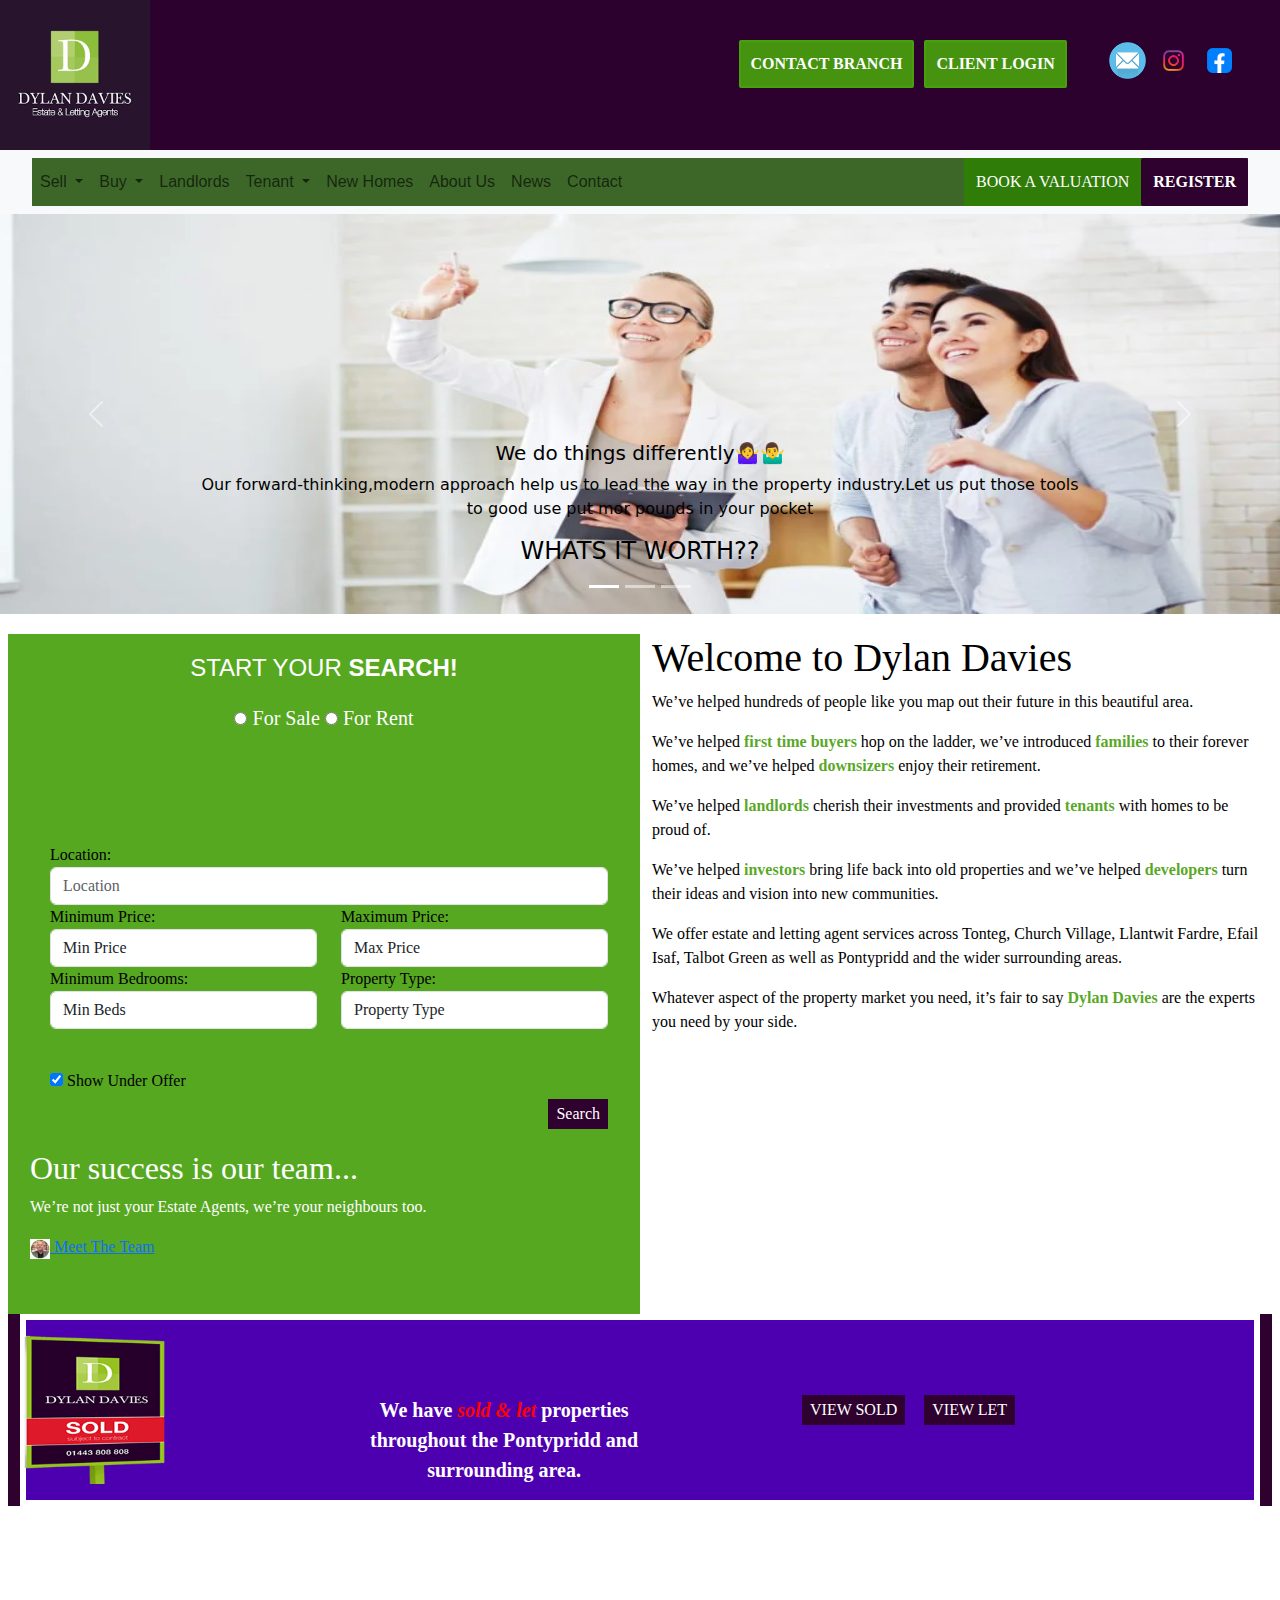
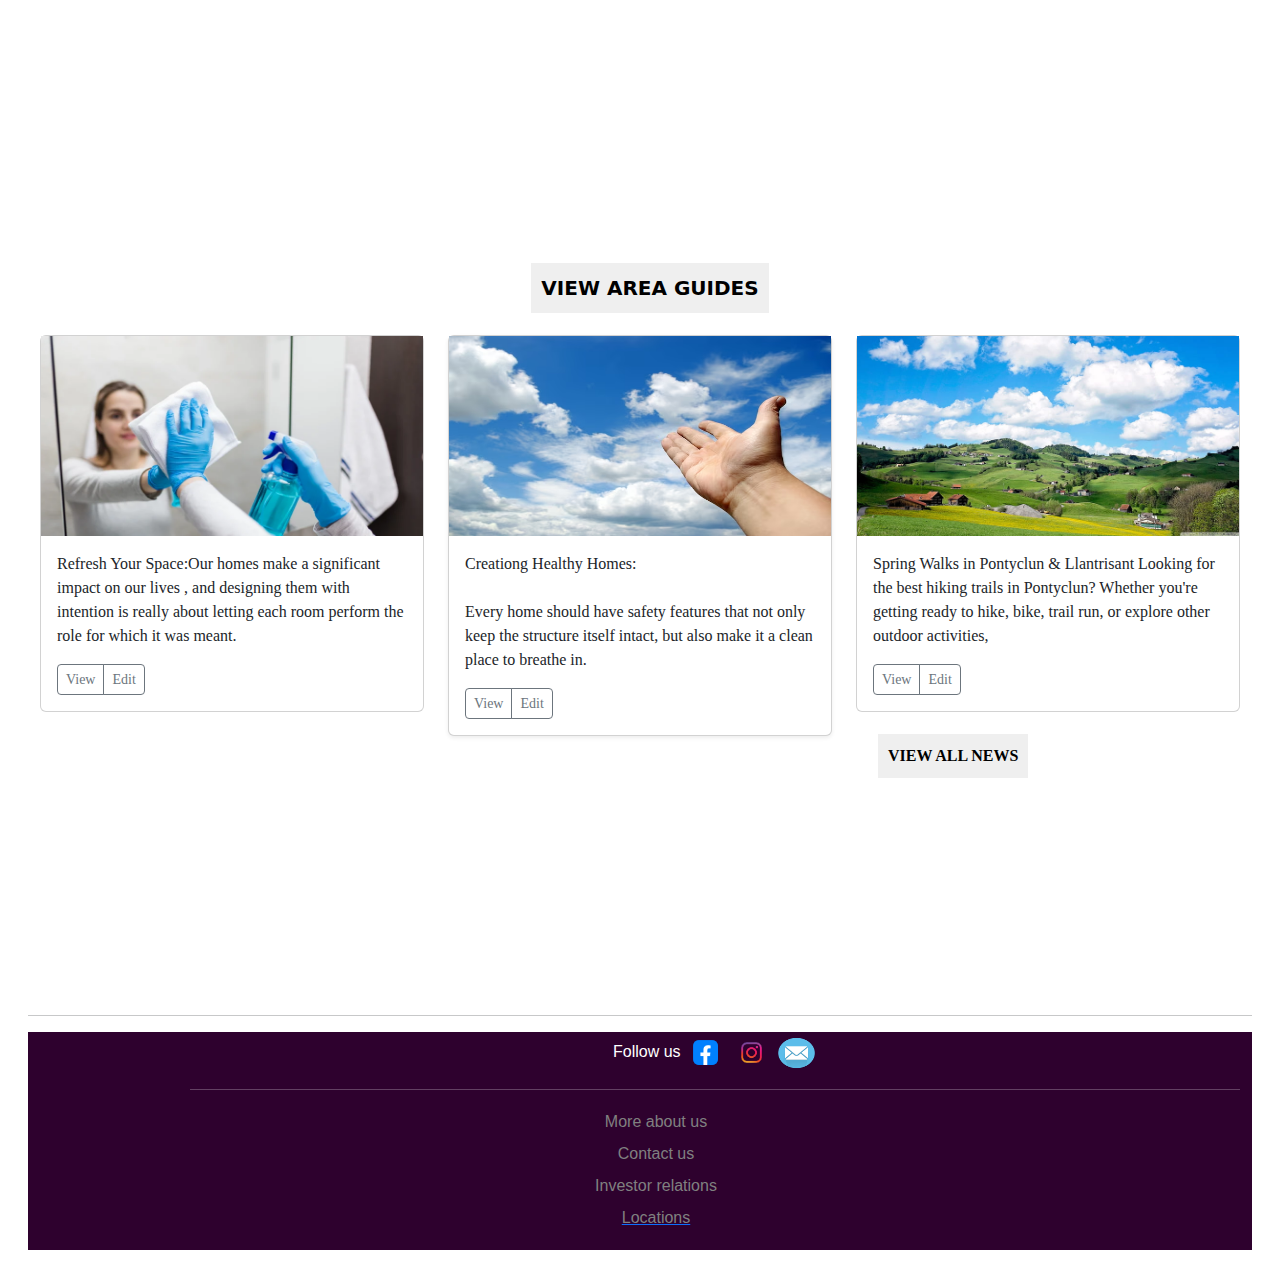
<file: index.html>
<!doctype html>
<html lang="en">

<head>
  <meta charset="utf-8">
  <meta name="viewport" content="width=device-width, initial-scale=1">
  <title>Assingment</title>
  <link rel="icon" type="image/x-icon" href="logo.png">
  <link href="https://cdn.jsdelivr.net/npm/bootstrap@5.3.3/dist/css/bootstrap.min.css" rel="stylesheet"
    integrity="sha384-QWTKZyjpPEjISv5WaRU9OFeRpok6YctnYmDr5pNlyT2bRjXh0JMhjY6hW+ALEwIH" crossorigin="anonymous">
  <link rel="stylesheet" href="index.css
    ">
    <link rel="stylesheet" href="con.css">
 

</head>

<body>
  <!-- mail,facebook,insta icons-->

  <div  class=" icons" style="float: right;">

    <a href="mailto:info@dylandavies.co.uk"><img src="mail.webp" width="41" height="41" alt="email us"></a> 
    <a href="https://www.instagram.com/dylandaviesea" target="_blank" rel="nofollow"><img src="insta.webp" width="41" height="41" alt="Instagram"></a> <a href="https://www.facebook.com/DylanDaviesEA/" target="_blank" rel="nofollow"><img src="facebook.webp" width="41" height="41" alt="Facebook"></a>
                
            </div>
<!-- buttons (client login,contact branch)-->
  <div class="div">
    <a href="https://www.dylandavies.co.uk/"><img src="logo3.png" width="150" class="logo img-responsive"
        alt="Dylan Davies"></a>
    <a target="_blank" href="./client.html"><button class="headerbtn1">CLIENT LOGIN</button> </a>
    <button class="headerbtn2">CONTACT BRANCH</button>
    

<!-- navbar-->
    <nav class="navbar navbar-expand-lg bg-body-tertiary bg-primary " data-bs-theme="light">
      <div class="container-fluid">

        <button class="navbar-toggler" type="button" data-bs-toggle="collapse" data-bs-target="#navbarSupportedContent"
          aria-controls="navbarSupportedContent" aria-expanded="false" aria-label="Toggle navigation">
          <span class="navbar-toggler-icon"></span>
        </button>
        <div style="background-color: #215009de" ; class="collapse navbar-collapse" id="navbarSupportedContent">
          <ul class="navbar-nav me-auto mb-2 mb-lg-0">
            <li class="nav-item dropdown">
              <a class="nav-link dropdown-toggle" href="#" role="button" data-bs-toggle="dropdown"
                aria-expanded="false">
                Sell
              </a>
              <ul class="dropdown-menu" style="background-color:#215009de; color:white text-color white">

                <li><a class="dropdown-item" href="#">Sellers Information</a></li>
                <li><a class="dropdown-item" href="#">Enhanced Market</a></li>




              </ul>

            <li class="nav-item dropdown">
              <a class="nav-link dropdown-toggle" href="#" role="button" data-bs-toggle="dropdown"
                aria-expanded="false">
                Buy
              </a>
              <ul class="dropdown-menu" style="background-color:#215009de; color:white text-color white">

                <li><a class="dropdown-item" href="#">Properties For Sale</a></li>
                <li><a class="dropdown-item" href="#">Buyers Information</a></li>
                <li><a class="dropdown-item" href="#">Saved Properties</a></li>




              </ul>

            <li class="nav-item">
              <a class="nav-link" href="#">Landlords</a>
            </li>
            <li class="nav-item dropdown">
              <a class="nav-link dropdown-toggle" href="#" role="button" data-bs-toggle="dropdown"
                aria-expanded="false">
                Tenant
              </a>
              <ul class="dropdown-menu" style="background-color:#215009de; color:white text-color white">

                <li><a class="dropdown-item" href="#">Properties To Rent</a></li>
                <li><a class="dropdown-item" href="#">Tenants Information</a></li>
                <li><a class="dropdown-item" href="#">Saved Properties</a></li>
                <a class="dropdown-item" href="#">Tenant Login</a>
            </li>




          </ul>



          <ul class="dropdown-menu">

            <li><a class="dropdown-item" href="#">Exchange</a></li>
            <li><a class="dropdown-item" href="#">Rate Us</a></li>
            <li><a class="dropdown-item" href="#">Write for Us❤️</a></li>



          </ul>

          <li class="nav-item">
            <a class="nav-link" href="#">New Homes</a>
          </li>
          <li class="nav-item">
            <a class="nav-link" href="#">About Us</a>
          </li>
          <li class="nav-item">
            <a class="nav-link" href="#">News</a>
          </li>
          <li class="nav-item">
            <a class="nav-link" href="#">Contact</a>
          </li>

          </li>

          </ul>
          <button class="navbtn1"> BOOK A VALUATION</button>
          <a href="./register.html"><button class="navbtn2">REGISTER</button></a>
        </div>
      </div>
    </nav>
    <!-- carousel-->
    
    <div id="carouselExampleCaptions" class="carousel slide carousel-fade">
      <div class="carousel-indicators">
        <button type="button" data-bs-target="#carouselExampleCaptions" data-bs-slide-to="0" class="active"
          aria-current="true" aria-label="Slide 1"></button>
        <button type="button" data-bs-target="#carouselExampleCaptions" data-bs-slide-to="1"
          aria-label="Slide 2"></button>
        <button type="button" data-bs-target="#carouselExampleCaptions" data-bs-slide-to="2"
          aria-label="Slide 3"></button>
      </div>
      <div class="carousel-inner">
        <div class="carousel-item active">
          <img src="slide.webp" class="d-block w-100" alt="..." width="200px" height="400px">
          <div class="carousel-caption d-none d-md-block">
            <h5 style="color:black">We do things differently🤷‍♀️🤷‍♂️</h5>
            <p style="color:black">Our forward-thinking,modern approach help us to lead the way in the property
              industry.Let us put those tools to good use put mor pounds in your pocket</p>
            <h4 style="color:black">WHATS IT WORTH??</h4>
          </div>
        </div>
        <div class="carousel-item">
          <img src="slide2.webp" class="d-block w-100" alt="..." width="200px" height="400px">
          <div class="carousel-caption d-none d-md-block">
            <h5 style="color:black"><span> Helping you find your next home</span> </h5>
            <p style="color:black ">Moving doesnt have to be stressfull.Whatever you are new to this or you know exactly
              what you want,our property experts are here to every step of the way!!</p>
            <button class="slidebtn">FOR SALE</button>
            <button class="slidebtn1">TO RENT</button>
          </div>
        </div>
        <div class="carousel-item">
          <img src="slide4.jpg" class="d-block w-100" alt="..." width="200px" height="400px">
          <div class="carousel-caption d-none d-md-block">
            <h5>Going above and beyond to find Home❤️</h5>
            <p>A funny thing happens in real estate When it comes back,it come back up like gesture!Home
          </div>
        </div>
      </div>
      <button class="carousel-control-prev" type="button" data-bs-target="#carouselExampleCaptions"
        data-bs-slide="prev">
        <span class="carousel-control-prev-icon" aria-hidden="true"></span>
        <span class="visually-hidden">Previous</span>
      </button>
      <button class="carousel-control-next" type="button" data-bs-target="#carouselExampleCaptions"
        data-bs-slide="next">
        <span class="carousel-control-next-icon" aria-hidden="true"></span>
        <span class="visually-hidden">Next</span>
      </button>
    </div>
    <!-- grid-->

    <div class="grid text-center  "  >
      
      <div class="row" >
        <div class="col-6">
          
          <h4 class="h4">START YOUR <b>SEARCH!</b></h4>
          <input type="radio" name="radio">
          <label for="radio" class="label">For Sale</label>
          <input type="radio" name="radio" class="input">
          <label for="radio" class="label">For Rent</label>
          <div class="tab-content">
            <div class="tab-pane active" id="sales-search">
              <form action="/search/">
                <input type="hidden" name="showstc" value="off">
                <input type="hidden" name="showsold" value="off">
                <input type="hidden" name="instruction_type" value="Sale">
                <div class="row">
                  <div class="col-sm-12 col-md-12">
                    <div class="form-group">
                      <label for="tabbed-address_keyword-sales" class="sr-only">Location:</label>
                      <input type="text" name="address_keyword" class="form-control place-white"
                        id="tabbed-address_keyword-sales" placeholder="Location">
                    </div>
                  </div>
                  <div class="col-sm-6 col-md-6">
                    <div class="form-group">
                      <label for="tabbed-minprice-sales" class="sr-only">Minimum Price:</label>
                      <select name="minprice" class="form-control styled-select" id="tabbed-minprice-sales">
                        <option value="" selected="">Min Price</option>
                        <option value="50000">£50,000</option>
                        <option value="100000">£100,000</option>
                        <option value="150000">£150,000</option>
                        <option value="200000">£200,000</option>
                        <option value="250000">£250,000</option>
                        <option value="300000">£300,000</option>
                        <option value="350000">£350,000</option>
                        <option value="400000">£400,000</option>
                        <option value="450000">£450,000</option>
                        <option value="500000">£500,000</option>
                        <option value="550000">£550,000</option>
                        <option value="600000">£600,000</option>
                        <option value="650000">£650,000</option>
                        <option value="700000">£700,000</option>
                        <option value="750000">£750,000</option>
                        <option value="800000">£800,000</option>
                        <option value="850000">£850,000</option>
                        <option value="900000">£900,000</option>
                        <option value="950000">£950,000</option>
                        <option value="1000000">£1,000,000</option>
                        <option value="2000000">£2,000,000</option>
                        <option value="3000000">£3,000,000</option>
                        <option value="4000000">£4,000,000</option>
                        <option value="5000000">£5,000,000</option>
                        <option value="6000000">£6,000,000</option>
                        <option value="7000000">£7,000,000</option>
                        <option value="8000000">£8,000,000</option>
                        <option value="9000000">£9,000,000</option>
                        <option value="10000000">£10,000,000</option>
                      </select>
                    </div>
                  </div>
                  <div class="col-sm-6 col-md-6">
                    <div class="form-group">
                      <label for="tabbed-maxprice-sales" class="sr-only">Maximum Price:</label>
                      <select name="maxprice" class="form-control styled-select" id="tabbed-maxprice-sales">
                        <option value="" selected="">Max Price</option>
                        <option value="50000">£50,000</option>
                        <option value="100000">£100,000</option>
                        <option value="150000">£150,000</option>
                        <option value="200000">£200,000</option>
                        <option value="250000">£250,000</option>
                        <option value="300000">£300,000</option>
                        <option value="350000">£350,000</option>
                        <option value="400000">£400,000</option>
                        <option value="450000">£450,000</option>
                        <option value="500000">£500,000</option>
                        <option value="550000">£550,000</option>
                        <option value="600000">£600,000</option>
                        <option value="650000">£650,000</option>
                        <option value="700000">£700,000</option>
                        <option value="750000">£750,000</option>
                        <option value="800000">£800,000</option>
                        <option value="850000">£850,000</option>
                        <option value="900000">£900,000</option>
                        <option value="950000">£950,000</option>
                        <option value="1000000">£1,000,000</option>
                        <option value="2000000">£2,000,000</option>
                        <option value="3000000">£3,000,000</option>
                        <option value="4000000">£4,000,000</option>
                        <option value="5000000">£5,000,000</option>
                        <option value="6000000">£6,000,000</option>
                        <option value="7000000">£7,000,000</option>
                        <option value="8000000">£8,000,000</option>
                        <option value="9000000">£9,000,000</option>
                        <option value="10000000">£10,000,000</option>
                      </select>
                    </div>
                  </div>
                  <div class="col-sm-6 col-md-6">
                    <div class="form-group">
                      <label for="tabbed-bedrooms-sales" class="sr-only">Minimum Bedrooms:</label>
                      <select name="bedrooms" class="form-control styled-select" id="tabbed-bedrooms-sales">
                        <option value="" selected="" disabled="">Min Beds</option>
                        <option value="1">1 Bedroom</option>
                        <option value="2">2 Bedrooms</option>
                        <option value="3">3 Bedrooms</option>
                        <option value="4">4 Bedrooms</option>
                        <option value="5">5 Bedrooms</option>
                        <option value="6">6 Bedrooms</option>
                        <option value="7">7 Bedrooms</option>
                        <option value="8">8 Bedrooms</option>
                        <option value="9">9 Bedrooms</option>
                        <option value="10">10 Bedrooms</option>
                      </select>
                    </div>
                  </div>
                  <div class="col-sm-6 col-md-6">
                    <div class="form-group">
                      <label for="tabbed-property_type-sales" class="sr-only">Property Type:</label>

                      <select name="property_type" class="form-control styled-select" id="tabbed-property_type-sales">
                        <option value="" selected="">Property Type</option>
                        <option value="Apartment">Apartment</option>
                        <option value="Bungalow">Bungalow</option>
                        <option value="Character Property">Character Property</option>
                        <option value="Detached Bungalow">Detached Bungalow</option>
                        <option value="Detached House">Detached House</option>
                        <option value="End of Terrace House">End of Terrace House</option>
                        <option value="Flat">Flat</option>
                        <option value="Mews House">Mews House</option>
                        <option value="Plot">Plot</option>
                        <option value="Semi-Detached Bungalow">Semi-Detached Bungalow</option>
                        <option value="Semi-Detached House">Semi-Detached House</option>
                        <option value="Terraced House">Terraced House</option>
                        <option value="Town House">Town House</option>
                      </select>
                    </div>
                  </div>
                </div>
                <div class="row">
                  <div class="col-sm-6 col-md-6">
                    <div class="check">
                      <input type="checkbox" name="showstc" value="on" checked=""> Show Under Offer
                    </div>
                  </div>
                  <div class="col-sm-6 col-md-6">
                    <button type="submit" class=" search-btn">Search</button>
                  </div>
                </div>
              </form>
            </div>
<!-- lettings search-->
           
            <div class="tab-pane" id="lettings-search">
              <form action="/search/">
                <input type="hidden" name="showstc" value="off">
                <input type="hidden" name="showsold" value="off">
                <input type="hidden" name="instruction_type" value="Letting">
                <div class="row">
                  <div class="col-sm-12 col-md-12">
                    <div class="form-group">
                      <label for="tabbed-address_keyword-lettings" class="sr-only">Location:</label>
                      <input type="text" name="address_keyword" class="form-control place-white"
                        id="tabbed-address_keyword-lettings" placeholder="Location">
                    </div>
                  </div>
                  <div class="col-sm-6 col-md-6">
                    <div class="form-group">
                      <label for="tabbed-minprice-lettings" class="sr-only">Minimum Price:</label>
                      <select name="minprice" class="form-control styled-select" id="tabbed-minprice-lettings">
                        <option value="" selected="">Min Price</option>
                        <option value="350">£350 PCM</option>
                        <option value="450">£450 PCM</option>
                        <option value="500">£500 PCM</option>
                        <option value="550">£550 PCM</option>
                        <option value="600">£600 PCM</option>
                        <option value="650">£650 PCM</option>
                        <option value="700">£700 PCM</option>
                        <option value="800">£800 PCM</option>
                        <option value="1000">£1000 PCM</option>
                        <option value="1500">£1500 PCM</option>
                        <option value="2000">£2000 PCM</option>
                        <option value="3000">£3000 PCM</option>
                        <option value="4000">£4000 PCM</option>
                        <option value="5000">£5000 PCM</option>
                        <option value="6000">£6000 PCM</option>
                        <option value="7000">£7000 PCM</option>
                        <option value="8000">£8000 PCM</option>
                        <option value="9000">£9000 PCM</option>
                        <option value="10000">£10,000 PCM</option>
                      </select>
                    </div>
                  </div>
                  <div class="col-sm-6 col-md-6">
                    <div class="form-group">
                      <label for="tabbed-maxprice-lettings" class="sr-only">Maximum Price:</label>
                      <select name="maxprice" class="form-control styled-select" id="tabbed-maxprice-lettings">
                        <option value="" selected="">Max Price</option>
                        <option value="350">£350 PCM</option>
                        <option value="450">£450 PCM</option>
                        <option value="500">£500 PCM</option>
                        <option value="550">£550 PCM</option>
                        <option value="600">£600 PCM</option>
                        <option value="650">£650 PCM</option>
                        <option value="700">£700 PCM</option>
                        <option value="800">£800 PCM</option>
                        <option value="1000">£1000 PCM</option>
                        <option value="1500">£1500 PCM</option>
                        <option value="2000">£2000 PCM</option>
                        <option value="3000">£3000 PCM</option>
                        <option value="4000">£4000 PCM</option>
                        <option value="5000">£5000 PCM</option>
                        <option value="6000">£6000 PCM</option>
                        <option value="7000">£7000 PCM</option>
                        <option value="8000">£8000 PCM</option>
                        <option value="9000">£9000 PCM</option>
                        <option value="10000">£10,000 PCM</option>
                      </select>
                    </div>
                  </div>
                  <div class="col-sm-6 col-md-6">
                    <div class="form-group">
                      <label for="tabbed-bedrooms-lettings" class="sr-only">Minimum Bedrooms:</label>
                      <select name="bedrooms" class="form-control styled-select" id="tabbed-bedrooms-lettings">
                        <option value="" selected="" disabled="">Min Beds</option>
                        <option value="1">1 Bedroom</option>
                        <option value="2">2 Bedrooms</option>
                        <option value="3">3 Bedrooms</option>
                        <option value="4">4 Bedrooms</option>
                        <option value="5">5 Bedrooms</option>
                        <option value="6">6 Bedrooms</option>
                        <option value="7">7 Bedrooms</option>
                        <option value="8">8 Bedrooms</option>
                        <option value="9">9 Bedrooms</option>
                        <option value="10">10 Bedrooms</option>
                      </select>
                    </div>
                  </div>
                  <div class="col-sm-6 col-md-6">
                    <div class="form-group">
                      <label for="tabbed-property_type-lettings" class="sr-only">Property Type:</label>

                      <select name="property_type" class="form-control styled-select"
                        id="tabbed-property_type-lettings">
                        <option value="">Property Type</option>
                        <option value="Apartment">Apartment</option>
                        <option value="Bungalow">Bungalow</option>
                        <option value="Character Property">Character Property</option>
                        <option value="Detached Bungalow">Detached Bungalow</option>
                        <option value="Detached House">Detached House</option>
                        <option value="End of Terrace House">End of Terrace House</option>
                        <option value="Flat">Flat</option>
                        <option value="Mews House">Mews House</option>
                        <option value="Plot">Plot</option>
                        <option value="Semi-Detached Bungalow">Semi-Detached Bungalow</option>
                        <option value="Semi-Detached House">Semi-Detached House</option>
                        <option value="Terraced House">Terraced House</option>
                        <option value="Town House">Town House</option>
                      </select>
                    </div>
                  </div>
                </div>
                <div class="row">
                  <div class="col-sm-6 col-md-6">
                    <div class="check">
                      <input type="checkbox" name="showstc" value="on" checked=""> Show Let Agreed
                    </div>
                  </div>
                  <div class="col-sm-6 col-md-6">
                    <button type="submit" class="btn btn-purple btn-block">Search</button>
                   

                
                  
                  </div>
                </div>
               
               
              </form>
          
            </div>
            
            
            
            <div class=" " style="color: white;">
              <div class="team-banner-text">
                
                <h2>Our success is our team...</h2>
                <p>We’re not just your Estate Agents, we’re your neighbours too.</p>
        
       
                <a href="/meet-the-team/" class="arrow-link"><img src="paul.jpg" width="20" > Meet The Team</a>
              </div>
            </div>

         
          </div>
         
        </div>
        <!-- col 2 content-->
        
        
        
        
        <div class="col">
          <h1>Welcome to Dylan Davies</h1>
          <p>We’ve helped hundreds of people like you map out their future in this beautiful area.</p>
          <p>We’ve helped <strong style="color: hsla(96, 85%, 34%, 0.919) ;">first time buyers</strong> hop on the
            ladder, we’ve introduced <strong style="color: hsla(96, 85%, 34%, 0.919) ">families</strong> to their
            forever homes, and we’ve helped <strong style="color: hsla(96, 85%, 34%, 0.919) ">downsizers</strong> enjoy
            their retirement.</p>
          <p>We’ve helped <strong style="color: hsla(96, 85%, 34%, 0.919) ">landlords</strong> cherish their investments
            and provided <strong style="color: hsla(96, 85%, 34%, 0.919) ">tenants</strong> with homes to be proud of.
          </p>
          <p>We’ve helped <strong style="color: hsla(96, 85%, 34%, 0.919) ">investors</strong> bring life back into old
            properties and we’ve helped <strong style="color: hsla(96, 85%, 34%, 0.919) ">developers</strong> turn their
            ideas and vision into new communities.</p>
          <p>We offer estate and letting agent services across Tonteg, Church Village, Llantwit Fardre, Efail Isaf,
            Talbot Green as well as Pontypridd and the wider surrounding areas.</p>
          <p>Whatever aspect of the property market you need, it’s fair to say <strong
              style="color: hsla(96, 85%, 34%, 0.919) ">Dylan Davies</strong> are the experts you need by your side.</p>

        </div>
        
      
       
         <footer>
          <img  class="footimg"src="banner.png" alt="banner">
          
         <div class="footer2">
          <div class="footer1">
           
            <p class="footerpara">We have <i style="color:red ;">sold &amp; let</i> properties <br>throughout the Pontypridd and <br>surrounding area.</p>
       
       <div class="buttons">  
         <button class="footerbtn1">VIEW SOLD</button>
            <button class="footerbtn2">VIEW LET</button>
          </div> 
          </div>
        </div>
        </footer> 
       
         

        <div id="imgg">
          <p class="lead">"...a bustling, traditional <br>market town, a place of <br>curiosities and characters..."</p>
          <p class="lead1">Get to know our beautiful and historic area</p>
          <button class="a">VIEW AREA GUIDES</button>
       
      <!-- news-->
          <div class="row">
            <div class="col">
              <div class="card ">
               <img src="mirror.webp" alt="" width="100%" height="200px">
                <div class="card-body">
                  <p class="card-text">Refresh Your Space:Our homes make a significant impact on our lives , and designing them with intention is really about letting each room perform the role for which it was meant.</p>
                  <div class="d-flex justify-content-between align-items-center">
                    <div class="btn-group">
                      <button type="button" class="btn btn-sm btn-outline-secondary">View</button>
                      <button type="button" class="btn btn-sm btn-outline-secondary">Edit</button>
                    </div>
                   
                  </div>
                </div>
              </div>
            </div>
            <div class="col">
              <div class="card shadow-sm">
                <img src="hand.avif" alt="" width="100%" height="200px">
                <div class="card-body">
                  <p class="card-text">Creationg Healthy Homes:
                    <br>
                    <br>
                    Every home should have safety features that not only keep the structure itself intact, but also make it a clean place to breathe in.
                  </p>
                  <div class="d-flex justify-content-between align-items-center">
                    <div class="btn-group">
                      <button type="button" class="btn btn-sm btn-outline-secondary">View</button>
                      <button type="button" class="btn btn-sm btn-outline-secondary">Edit</button>
                    </div>
                 
                  </div>
                </div>
              </div>
            </div>
            <div class="col">
              <div class="card ">
                <img src="hilly.jpg" alt="" width="100%" height="200px">
                <div class="card-body">
                  <p class="card-text">Spring Walks in Pontyclun & Llantrisant 
                    Looking for the best hiking trails in Pontyclun? Whether you're getting ready to hike, bike, trail run, or explore other outdoor activities, </p>
                  <div class="">
                    <div class="btn-group">
                      <button type="button" class="btn btn-sm btn-outline-secondary">View</button>
                      <button type="button" class="btn btn-sm btn-outline-secondary">Edit</button>
                    </div>
                    
                    
                  </div>
                  
                </div>
          
              </div>
              <button class="b">VIEW ALL NEWS</button>
            </div>
            <hr>
            <!-- footer-->

            <footer>
              <div id="container3">
                <p>Follow us
                  <a href="https://www.facebook.com/DylanDaviesEA/" target="_blank" rel="nofollow" ><img
                    src="facebook.webp" width="41" height="41" alt="Facebook"></a>
                    <a href="https://www.instagram.com/DylanDaviesEA/" target="_blank" rel="nofollow" ><img
                      src="insta.webp" width="41" height="41" alt="Facebook"></a>
                      <a href="https://www.mail.com/DylanDaviesEA/" target="_blank" rel="nofollow" ><img
                        src="mail.webp" width="41" height="34" alt="Facebook"></a>
                    
                    <p>
                      
                      <hr>
                      
          
               </div>
               <ul type="none">
                   <li style="cursor:pointer;">More about us</li>
                   <li style="cursor:pointer;"> Contact us
                       </li>
                       <li style="cursor:pointer;">Investor relations
                         </li>
                        
                         <a href="https://www.google.com/maps/place/Dylan+Davies+Estate+%26+Letting+Agents+in+Pontypridd/@51.5680751,-3.3152691,17z/data=!3m1!4b1!4m6!3m5!1s0x486e175f005194c5:0x9eb99bc17bc6c6a4!8m2!3d51.5680718!4d-3.3126942!16s%2Fg%2F1hhhg1rg5?entry=ttu"target="_blank"><li style="cursor:pointer;"> Locations</li></a> 
               </ul>
            </footer>
            
           
        <script src="https://cdn.jsdelivr.net/npm/bootstrap@5.3.3/dist/js/bootstrap.bundle.min.js"
          integrity="sha384-YvpcrYf0tY3lHB60NNkmXc5s9fDVZLESaAA55NDzOxhy9GkcIdslK1eN7N6jIeHz"
          crossorigin="anonymous"></script>
        
</body>


</html>
</file>
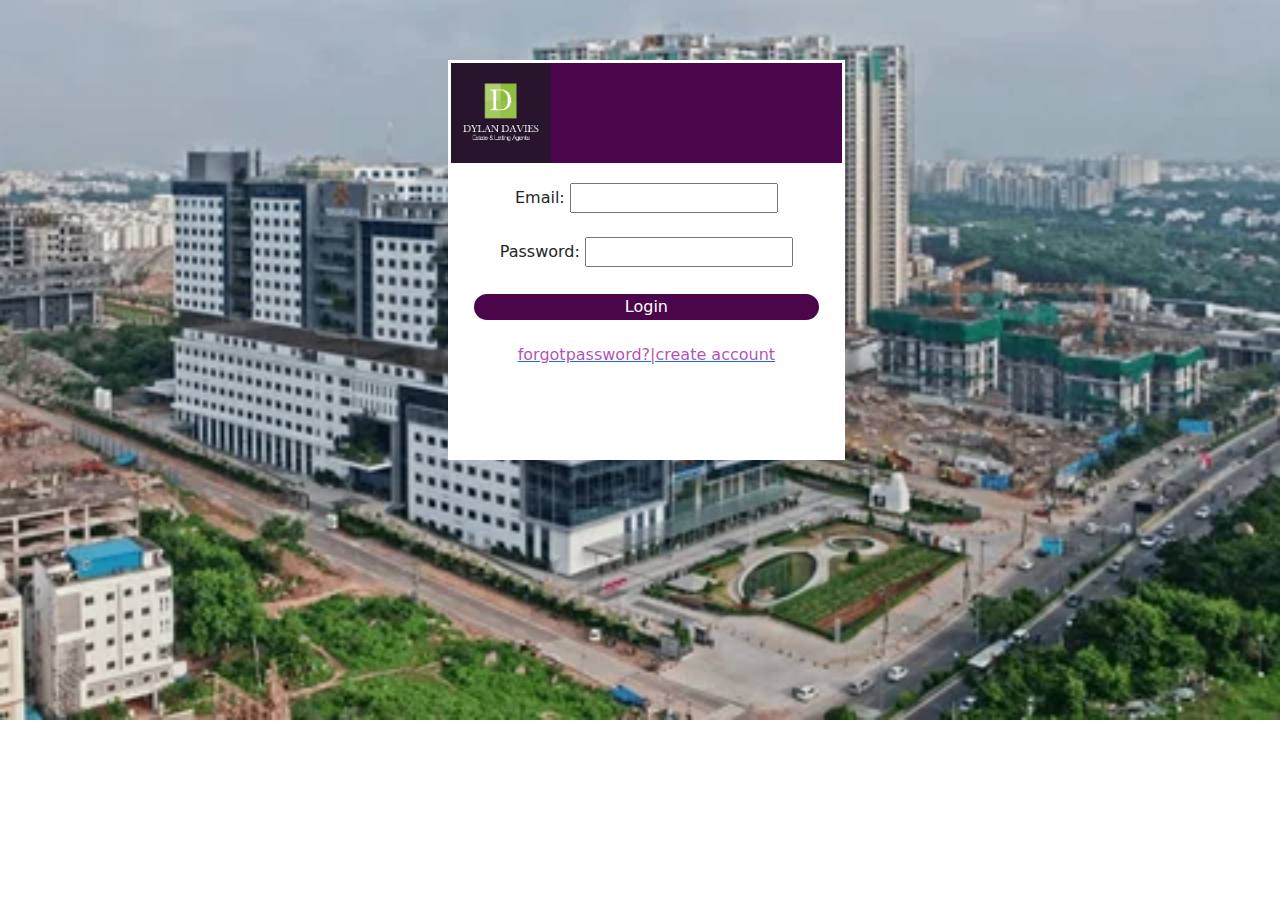
<file: client  .html>
<!doctype html>
<html lang="en">
  <head>
    <meta charset="utf-8">
    <meta name="viewport" content="width=device-width, initial-scale=1">
    <title>Login/Register</title>
    <link rel="icon" href="logo.png"  type="image/x-icon">
    <link href="https://cdn.jsdelivr.net/npm/bootstrap@5.3.3/dist/css/bootstrap.min.css" rel="stylesheet" integrity="sha384-QWTKZyjpPEjISv5WaRU9OFeRpok6YctnYmDr5pNlyT2bRjXh0JMhjY6hW+ALEwIH" crossorigin="anonymous">
    <link rel="stylesheet" href="client.css">
  </head>
  <body>
   

    <div class="client">
      <header class="company">
        <img  class= "logo"  src="logo3.png" alt="">
      </header>


      
        <form action="" class="client-form">
        Email: <input type="email" name="email" id="email" required><br><br>
        Password: <input type="password" name="password" id="password" required><br><br>
        <button type="button" class="login">Login</button>
        </form>
       <a href="#"> <p class="para">forgotpassword?|create account 
          
       </p></a>
      </div>
      
    
    <script src="https://cdn.jsdelivr.net/npm/bootstrap@5.3.3/dist/js/bootstrap.bundle.min.js" integrity="sha384-YvpcrYf0tY3lHB60NNkmXc5s9fDVZLESaAA55NDzOxhy9GkcIdslK1eN7N6jIeHz" crossorigin="anonymous"></script>
  </body>
</html>
</file>
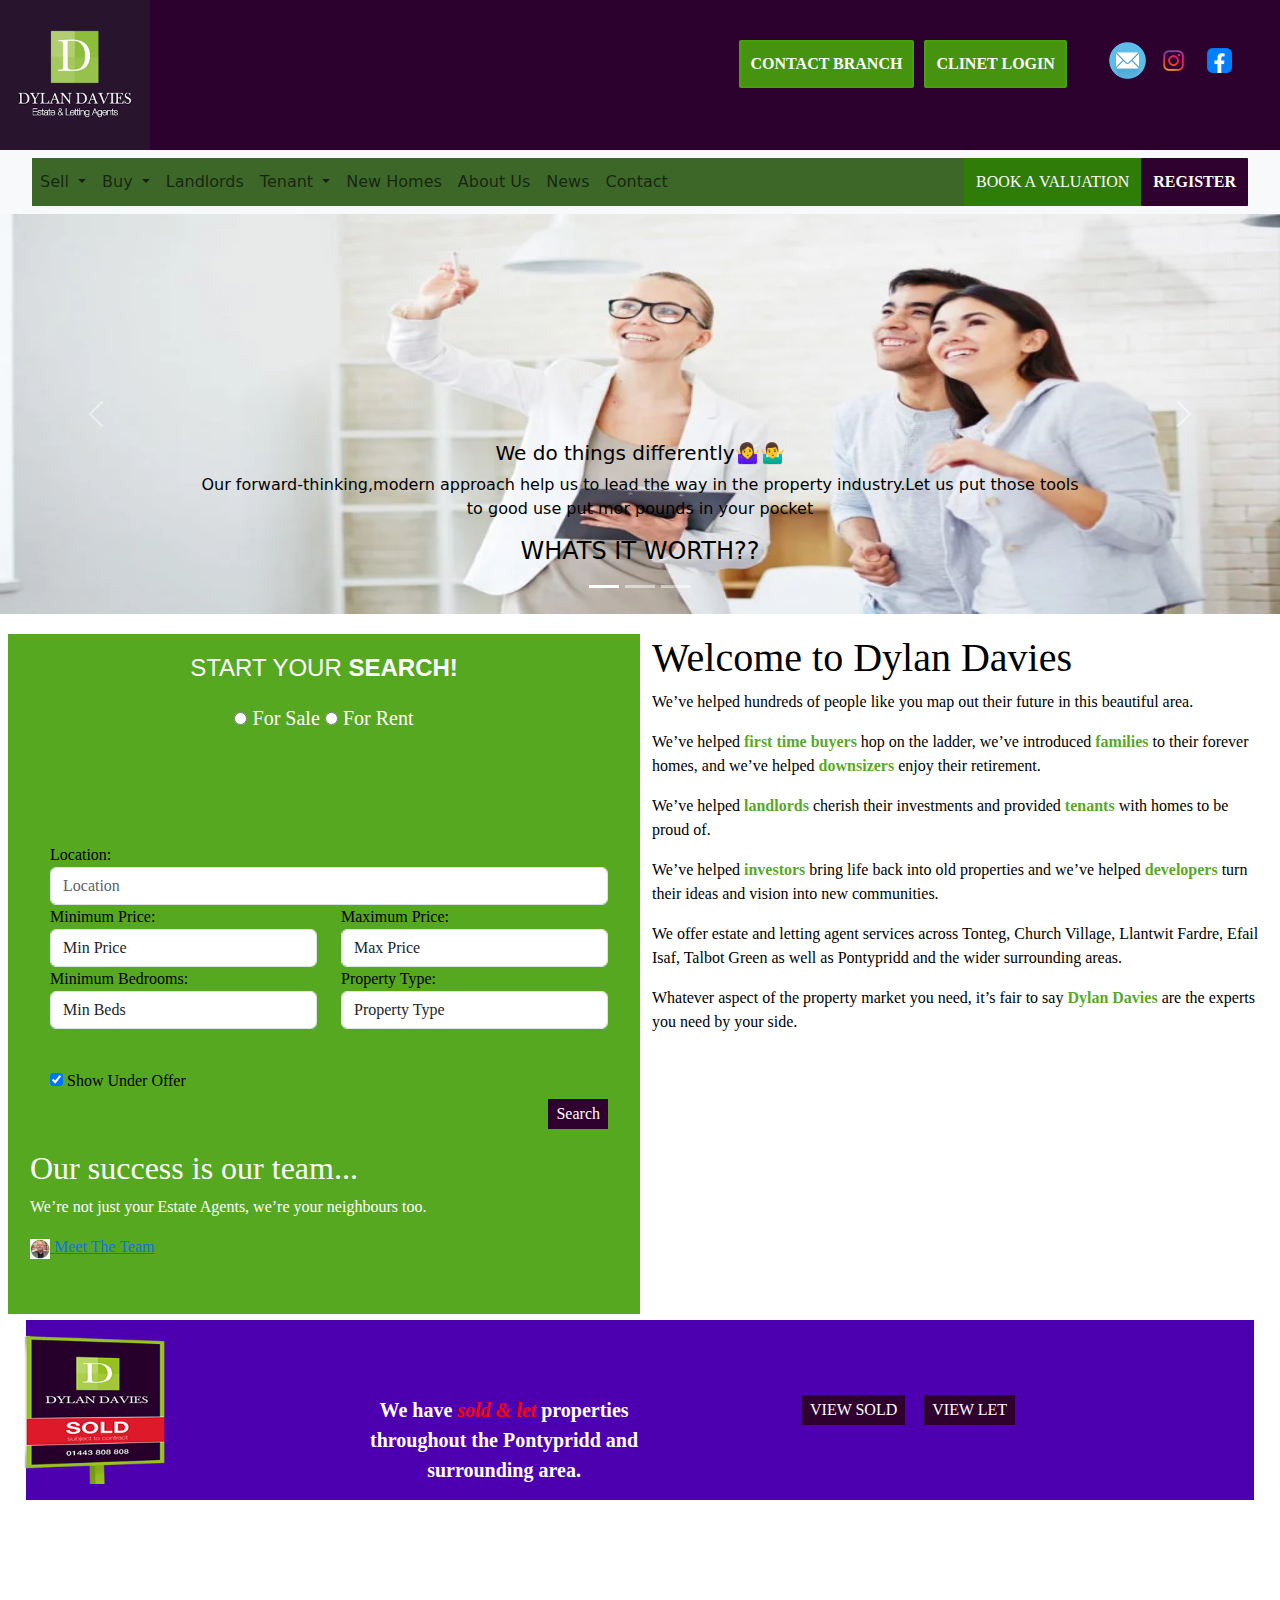
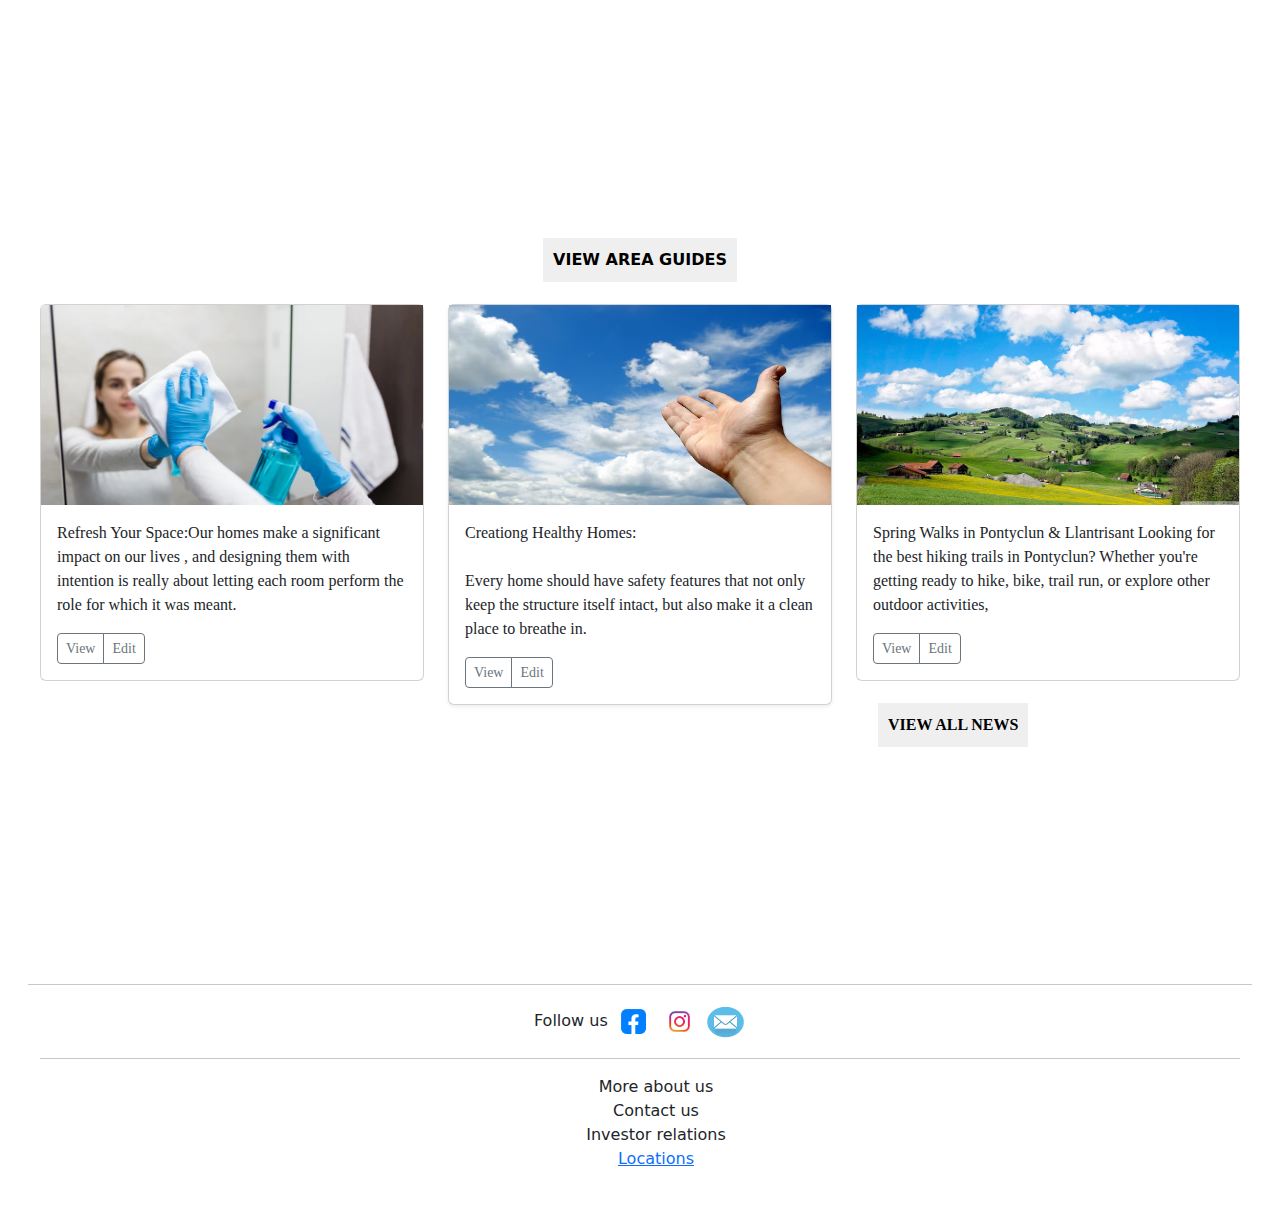
<file: home.html>
<!doctype html>
<html lang="en">

<head>
  <meta charset="utf-8">
  <meta name="viewport" content="width=device-width, initial-scale=1">
  <title>Assingment</title>
  <link href="https://cdn.jsdelivr.net/npm/bootstrap@5.3.3/dist/css/bootstrap.min.css" rel="stylesheet"
    integrity="sha384-QWTKZyjpPEjISv5WaRU9OFeRpok6YctnYmDr5pNlyT2bRjXh0JMhjY6hW+ALEwIH" crossorigin="anonymous">
  <link rel="stylesheet" href="index.css
    ">
</head>
<body>
  <!-- mail,facebook,insta icons-->

  <div  class=" icons" style="float: right;">

    <a href="mailto:info@dylandavies.co.uk"><img src="mail.webp" width="41" height="41" alt="email us"></a> 
    <a href="https://www.instagram.com/dylandaviesea" target="_blank" rel="nofollow"><img src="insta.webp" width="41" height="41" alt="Instagram"></a> <a href="https://www.facebook.com/DylanDaviesEA/" target="_blank" rel="nofollow"><img src="facebook.webp" width="41" height="41" alt="Facebook"></a>
                
            </div>
<!-- buttons (client login,contact branch)-->
  <div class="div">
    <a href="https://www.dylandavies.co.uk/"><img src="logo3.png" width="150" class="logo img-responsive"
        alt="Dylan Davies"></a>
    <a target="_blank" href="./clinet login.html"><button class="headerbtn1">CLINET LOGIN</button> </a>
    <button class="headerbtn2">CONTACT BRANCH</button>
    

<!-- navbar-->
    <nav class="navbar navbar-expand-lg bg-body-tertiary bg-primary " data-bs-theme="light">
      <div class="container-fluid">

        <button class="navbar-toggler" type="button" data-bs-toggle="collapse" data-bs-target="#navbarSupportedContent"
          aria-controls="navbarSupportedContent" aria-expanded="false" aria-label="Toggle navigation">
          <span class="navbar-toggler-icon"></span>
        </button>
        <div style="background-color: #215009de" ; class="collapse navbar-collapse" id="navbarSupportedContent">
          <ul class="navbar-nav me-auto mb-2 mb-lg-0">
            <li class="nav-item dropdown">
              <a class="nav-link dropdown-toggle" href="#" role="button" data-bs-toggle="dropdown"
                aria-expanded="false">
                Sell
              </a>
              <ul class="dropdown-menu" style="background-color:#215009de; color:white text-color white">

                <li><a class="dropdown-item" href="#">Sellers Information</a></li>
                <li><a class="dropdown-item" href="#">Enhanced Market</a></li>




              </ul>

            <li class="nav-item dropdown">
              <a class="nav-link dropdown-toggle" href="#" role="button" data-bs-toggle="dropdown"
                aria-expanded="false">
                Buy
              </a>
              <ul class="dropdown-menu" style="background-color:#215009de; color:white text-color white">

                <li><a class="dropdown-item" href="#">Properties For Sale</a></li>
                <li><a class="dropdown-item" href="#">Buyers Information</a></li>
                <li><a class="dropdown-item" href="#">Saved Properties</a></li>




              </ul>

            <li class="nav-item">
              <a class="nav-link" href="#">Landlords</a>
            </li>
            <li class="nav-item dropdown">
              <a class="nav-link dropdown-toggle" href="#" role="button" data-bs-toggle="dropdown"
                aria-expanded="false">
                Tenant
              </a>
              <ul class="dropdown-menu" style="background-color:#215009de; color:white text-color white">

                <li><a class="dropdown-item" href="#">Properties To Rent</a></li>
                <li><a class="dropdown-item" href="#">Tenants Information</a></li>
                <li><a class="dropdown-item" href="#">Saved Properties</a></li>
                <a class="dropdown-item" href="#">Tenant Login</a>
            </li>




          </ul>



          <ul class="dropdown-menu">

            <li><a class="dropdown-item" href="#">Exchange</a></li>
            <li><a class="dropdown-item" href="#">Rate Us</a></li>
            <li><a class="dropdown-item" href="#">Write for Us❤️</a></li>



          </ul>

          <li class="nav-item">
            <a class="nav-link" href="#">New Homes</a>
          </li>
          <li class="nav-item">
            <a class="nav-link" href="#">About Us</a>
          </li>
          <li class="nav-item">
            <a class="nav-link" href="#">News</a>
          </li>
          <li class="nav-item">
            <a class="nav-link" href="#">Contact</a>
          </li>

          </li>

          </ul>
          <button class="navbtn1"> BOOK A VALUATION</button>
          <a href="./register.html"><button class="navbtn2">REGISTER</button></a>
        </div>
      </div>
    </nav>
    <!-- carousel-->
    
    <div id="carouselExampleCaptions" class="carousel slide carousel-fade">
      <div class="carousel-indicators">
        <button type="button" data-bs-target="#carouselExampleCaptions" data-bs-slide-to="0" class="active"
          aria-current="true" aria-label="Slide 1"></button>
        <button type="button" data-bs-target="#carouselExampleCaptions" data-bs-slide-to="1"
          aria-label="Slide 2"></button>
        <button type="button" data-bs-target="#carouselExampleCaptions" data-bs-slide-to="2"
          aria-label="Slide 3"></button>
      </div>
      <div class="carousel-inner">
        <div class="carousel-item active">
          <img src="slide.webp" class="d-block w-100" alt="..." width="200px" height="400px">
          <div class="carousel-caption d-none d-md-block">
            <h5 style="color:black">We do things differently🤷‍♀️🤷‍♂️</h5>
            <p style="color:black">Our forward-thinking,modern approach help us to lead the way in the property
              industry.Let us put those tools to good use put mor pounds in your pocket</p>
            <h4 style="color:black">WHATS IT WORTH??</h4>
          </div>
        </div>
        <div class="carousel-item">
          <img src="slide2.webp" class="d-block w-100" alt="..." width="200px" height="400px">
          <div class="carousel-caption d-none d-md-block">
            <h5 style="color:black"><span> Helping you find your next home</span> </h5>
            <p style="color:black ">Moving doesnt have to be stressfull.Whatever you are new to this or you know exactly
              what you want,our property experts are here to every step of the way!!</p>
            <button class="slidebtn">FOR SALE</button>
            <button class="slidebtn1">TO RENT</button>
          </div>
        </div>
        <div class="carousel-item">
          <img src="slide4.jpg" class="d-block w-100" alt="..." width="200px" height="400px">
          <div class="carousel-caption d-none d-md-block">
            <h5>Going above and beyond to find Home❤️</h5>
            <p>A funny thing happens in real estate When it comes back,it come back up like gesture!Home
          </div>
        </div>
      </div>
      <button class="carousel-control-prev" type="button" data-bs-target="#carouselExampleCaptions"
        data-bs-slide="prev">
        <span class="carousel-control-prev-icon" aria-hidden="true"></span>
        <span class="visually-hidden">Previous</span>
      </button>
      <button class="carousel-control-next" type="button" data-bs-target="#carouselExampleCaptions"
        data-bs-slide="next">
        <span class="carousel-control-next-icon" aria-hidden="true"></span>
        <span class="visually-hidden">Next</span>
      </button>
    </div>
    <!-- grid-->

    <div class="grid text-center  "  >
      
      <div class="row" >
        <div class="col-6">
          
          <h4 class="h4">START YOUR <b>SEARCH!</b></h4>
          <input type="radio" name="radio">
          <label for="radio" class="label">For Sale</label>
          <input type="radio" name="radio" class="input">
          <label for="radio" class="label">For Rent</label>
          <div class="tab-content">
            <div class="tab-pane active" id="sales-search">
              <form action="/search/">
                <input type="hidden" name="showstc" value="off">
                <input type="hidden" name="showsold" value="off">
                <input type="hidden" name="instruction_type" value="Sale">
                <div class="row">
                  <div class="col-sm-12 col-md-12">
                    <div class="form-group">
                      <label for="tabbed-address_keyword-sales" class="sr-only">Location:</label>
                      <input type="text" name="address_keyword" class="form-control place-white"
                        id="tabbed-address_keyword-sales" placeholder="Location">
                    </div>
                  </div>
                  <div class="col-sm-6 col-md-6">
                    <div class="form-group">
                      <label for="tabbed-minprice-sales" class="sr-only">Minimum Price:</label>
                      <select name="minprice" class="form-control styled-select" id="tabbed-minprice-sales">
                        <option value="" selected="">Min Price</option>
                        <option value="50000">£50,000</option>
                        <option value="100000">£100,000</option>
                        <option value="150000">£150,000</option>
                        <option value="200000">£200,000</option>
                        <option value="250000">£250,000</option>
                        <option value="300000">£300,000</option>
                        <option value="350000">£350,000</option>
                        <option value="400000">£400,000</option>
                        <option value="450000">£450,000</option>
                        <option value="500000">£500,000</option>
                        <option value="550000">£550,000</option>
                        <option value="600000">£600,000</option>
                        <option value="650000">£650,000</option>
                        <option value="700000">£700,000</option>
                        <option value="750000">£750,000</option>
                        <option value="800000">£800,000</option>
                        <option value="850000">£850,000</option>
                        <option value="900000">£900,000</option>
                        <option value="950000">£950,000</option>
                        <option value="1000000">£1,000,000</option>
                        <option value="2000000">£2,000,000</option>
                        <option value="3000000">£3,000,000</option>
                        <option value="4000000">£4,000,000</option>
                        <option value="5000000">£5,000,000</option>
                        <option value="6000000">£6,000,000</option>
                        <option value="7000000">£7,000,000</option>
                        <option value="8000000">£8,000,000</option>
                        <option value="9000000">£9,000,000</option>
                        <option value="10000000">£10,000,000</option>
                      </select>
                    </div>
                  </div>
                  <div class="col-sm-6 col-md-6">
                    <div class="form-group">
                      <label for="tabbed-maxprice-sales" class="sr-only">Maximum Price:</label>
                      <select name="maxprice" class="form-control styled-select" id="tabbed-maxprice-sales">
                        <option value="" selected="">Max Price</option>
                        <option value="50000">£50,000</option>
                        <option value="100000">£100,000</option>
                        <option value="150000">£150,000</option>
                        <option value="200000">£200,000</option>
                        <option value="250000">£250,000</option>
                        <option value="300000">£300,000</option>
                        <option value="350000">£350,000</option>
                        <option value="400000">£400,000</option>
                        <option value="450000">£450,000</option>
                        <option value="500000">£500,000</option>
                        <option value="550000">£550,000</option>
                        <option value="600000">£600,000</option>
                        <option value="650000">£650,000</option>
                        <option value="700000">£700,000</option>
                        <option value="750000">£750,000</option>
                        <option value="800000">£800,000</option>
                        <option value="850000">£850,000</option>
                        <option value="900000">£900,000</option>
                        <option value="950000">£950,000</option>
                        <option value="1000000">£1,000,000</option>
                        <option value="2000000">£2,000,000</option>
                        <option value="3000000">£3,000,000</option>
                        <option value="4000000">£4,000,000</option>
                        <option value="5000000">£5,000,000</option>
                        <option value="6000000">£6,000,000</option>
                        <option value="7000000">£7,000,000</option>
                        <option value="8000000">£8,000,000</option>
                        <option value="9000000">£9,000,000</option>
                        <option value="10000000">£10,000,000</option>
                      </select>
                    </div>
                  </div>
                  <div class="col-sm-6 col-md-6">
                    <div class="form-group">
                      <label for="tabbed-bedrooms-sales" class="sr-only">Minimum Bedrooms:</label>
                      <select name="bedrooms" class="form-control styled-select" id="tabbed-bedrooms-sales">
                        <option value="" selected="" disabled="">Min Beds</option>
                        <option value="1">1 Bedroom</option>
                        <option value="2">2 Bedrooms</option>
                        <option value="3">3 Bedrooms</option>
                        <option value="4">4 Bedrooms</option>
                        <option value="5">5 Bedrooms</option>
                        <option value="6">6 Bedrooms</option>
                        <option value="7">7 Bedrooms</option>
                        <option value="8">8 Bedrooms</option>
                        <option value="9">9 Bedrooms</option>
                        <option value="10">10 Bedrooms</option>
                      </select>
                    </div>
                  </div>
                  <div class="col-sm-6 col-md-6">
                    <div class="form-group">
                      <label for="tabbed-property_type-sales" class="sr-only">Property Type:</label>

                      <select name="property_type" class="form-control styled-select" id="tabbed-property_type-sales">
                        <option value="" selected="">Property Type</option>
                        <option value="Apartment">Apartment</option>
                        <option value="Bungalow">Bungalow</option>
                        <option value="Character Property">Character Property</option>
                        <option value="Detached Bungalow">Detached Bungalow</option>
                        <option value="Detached House">Detached House</option>
                        <option value="End of Terrace House">End of Terrace House</option>
                        <option value="Flat">Flat</option>
                        <option value="Mews House">Mews House</option>
                        <option value="Plot">Plot</option>
                        <option value="Semi-Detached Bungalow">Semi-Detached Bungalow</option>
                        <option value="Semi-Detached House">Semi-Detached House</option>
                        <option value="Terraced House">Terraced House</option>
                        <option value="Town House">Town House</option>
                      </select>
                    </div>
                  </div>
                </div>
                <div class="row">
                  <div class="col-sm-6 col-md-6">
                    <div class="check">
                      <input type="checkbox" name="showstc" value="on" checked=""> Show Under Offer
                    </div>
                  </div>
                  <div class="col-sm-6 col-md-6">
                    <button type="submit" class=" search-btn">Search</button>
                  </div>
                </div>
              </form>
            </div>
<!-- lettings search-->
           
            <div class="tab-pane" id="lettings-search">
              <form action="/search/">
                <input type="hidden" name="showstc" value="off">
                <input type="hidden" name="showsold" value="off">
                <input type="hidden" name="instruction_type" value="Letting">
                <div class="row">
                  <div class="col-sm-12 col-md-12">
                    <div class="form-group">
                      <label for="tabbed-address_keyword-lettings" class="sr-only">Location:</label>
                      <input type="text" name="address_keyword" class="form-control place-white"
                        id="tabbed-address_keyword-lettings" placeholder="Location">
                    </div>
                  </div>
                  <div class="col-sm-6 col-md-6">
                    <div class="form-group">
                      <label for="tabbed-minprice-lettings" class="sr-only">Minimum Price:</label>
                      <select name="minprice" class="form-control styled-select" id="tabbed-minprice-lettings">
                        <option value="" selected="">Min Price</option>
                        <option value="350">£350 PCM</option>
                        <option value="450">£450 PCM</option>
                        <option value="500">£500 PCM</option>
                        <option value="550">£550 PCM</option>
                        <option value="600">£600 PCM</option>
                        <option value="650">£650 PCM</option>
                        <option value="700">£700 PCM</option>
                        <option value="800">£800 PCM</option>
                        <option value="1000">£1000 PCM</option>
                        <option value="1500">£1500 PCM</option>
                        <option value="2000">£2000 PCM</option>
                        <option value="3000">£3000 PCM</option>
                        <option value="4000">£4000 PCM</option>
                        <option value="5000">£5000 PCM</option>
                        <option value="6000">£6000 PCM</option>
                        <option value="7000">£7000 PCM</option>
                        <option value="8000">£8000 PCM</option>
                        <option value="9000">£9000 PCM</option>
                        <option value="10000">£10,000 PCM</option>
                      </select>
                    </div>
                  </div>
                  <div class="col-sm-6 col-md-6">
                    <div class="form-group">
                      <label for="tabbed-maxprice-lettings" class="sr-only">Maximum Price:</label>
                      <select name="maxprice" class="form-control styled-select" id="tabbed-maxprice-lettings">
                        <option value="" selected="">Max Price</option>
                        <option value="350">£350 PCM</option>
                        <option value="450">£450 PCM</option>
                        <option value="500">£500 PCM</option>
                        <option value="550">£550 PCM</option>
                        <option value="600">£600 PCM</option>
                        <option value="650">£650 PCM</option>
                        <option value="700">£700 PCM</option>
                        <option value="800">£800 PCM</option>
                        <option value="1000">£1000 PCM</option>
                        <option value="1500">£1500 PCM</option>
                        <option value="2000">£2000 PCM</option>
                        <option value="3000">£3000 PCM</option>
                        <option value="4000">£4000 PCM</option>
                        <option value="5000">£5000 PCM</option>
                        <option value="6000">£6000 PCM</option>
                        <option value="7000">£7000 PCM</option>
                        <option value="8000">£8000 PCM</option>
                        <option value="9000">£9000 PCM</option>
                        <option value="10000">£10,000 PCM</option>
                      </select>
                    </div>
                  </div>
                  <div class="col-sm-6 col-md-6">
                    <div class="form-group">
                      <label for="tabbed-bedrooms-lettings" class="sr-only">Minimum Bedrooms:</label>
                      <select name="bedrooms" class="form-control styled-select" id="tabbed-bedrooms-lettings">
                        <option value="" selected="" disabled="">Min Beds</option>
                        <option value="1">1 Bedroom</option>
                        <option value="2">2 Bedrooms</option>
                        <option value="3">3 Bedrooms</option>
                        <option value="4">4 Bedrooms</option>
                        <option value="5">5 Bedrooms</option>
                        <option value="6">6 Bedrooms</option>
                        <option value="7">7 Bedrooms</option>
                        <option value="8">8 Bedrooms</option>
                        <option value="9">9 Bedrooms</option>
                        <option value="10">10 Bedrooms</option>
                      </select>
                    </div>
                  </div>
                  <div class="col-sm-6 col-md-6">
                    <div class="form-group">
                      <label for="tabbed-property_type-lettings" class="sr-only">Property Type:</label>

                      <select name="property_type" class="form-control styled-select"
                        id="tabbed-property_type-lettings">
                        <option value="">Property Type</option>
                        <option value="Apartment">Apartment</option>
                        <option value="Bungalow">Bungalow</option>
                        <option value="Character Property">Character Property</option>
                        <option value="Detached Bungalow">Detached Bungalow</option>
                        <option value="Detached House">Detached House</option>
                        <option value="End of Terrace House">End of Terrace House</option>
                        <option value="Flat">Flat</option>
                        <option value="Mews House">Mews House</option>
                        <option value="Plot">Plot</option>
                        <option value="Semi-Detached Bungalow">Semi-Detached Bungalow</option>
                        <option value="Semi-Detached House">Semi-Detached House</option>
                        <option value="Terraced House">Terraced House</option>
                        <option value="Town House">Town House</option>
                      </select>
                    </div>
                  </div>
                </div>
                <div class="row">
                  <div class="col-sm-6 col-md-6">
                    <div class="check">
                      <input type="checkbox" name="showstc" value="on" checked=""> Show Let Agreed
                    </div>
                  </div>
                  <div class="col-sm-6 col-md-6">
                    <button type="submit" class="btn btn-purple btn-block">Search</button>
                   

                
                  
                  </div>
                </div>
               
               
              </form>
          
            </div>
            
            
            
            <div class=" " style="color: white;">
              <div class="team-banner-text">
                
                <h2>Our success is our team...</h2>
                <p>We’re not just your Estate Agents, we’re your neighbours too.</p>
        
       
                <a href="/meet-the-team/" class="arrow-link"><img src="paul.jpg" width="20" > Meet The Team</a>
              </div>
            </div>

         
          </div>
         
        </div>
        <!-- col 2 content-->
        
        
        
        
        <div class="col">
          <h1>Welcome to Dylan Davies</h1>
          <p>We’ve helped hundreds of people like you map out their future in this beautiful area.</p>
          <p>We’ve helped <strong style="color: hsla(96, 85%, 34%, 0.919) ;">first time buyers</strong> hop on the
            ladder, we’ve introduced <strong style="color: hsla(96, 85%, 34%, 0.919) ">families</strong> to their
            forever homes, and we’ve helped <strong style="color: hsla(96, 85%, 34%, 0.919) ">downsizers</strong> enjoy
            their retirement.</p>
          <p>We’ve helped <strong style="color: hsla(96, 85%, 34%, 0.919) ">landlords</strong> cherish their investments
            and provided <strong style="color: hsla(96, 85%, 34%, 0.919) ">tenants</strong> with homes to be proud of.
          </p>
          <p>We’ve helped <strong style="color: hsla(96, 85%, 34%, 0.919) ">investors</strong> bring life back into old
            properties and we’ve helped <strong style="color: hsla(96, 85%, 34%, 0.919) ">developers</strong> turn their
            ideas and vision into new communities.</p>
          <p>We offer estate and letting agent services across Tonteg, Church Village, Llantwit Fardre, Efail Isaf,
            Talbot Green as well as Pontypridd and the wider surrounding areas.</p>
          <p>Whatever aspect of the property market you need, it’s fair to say <strong
              style="color: hsla(96, 85%, 34%, 0.919) ">Dylan Davies</strong> are the experts you need by your side.</p>

        </div>
        
      
       
         <footer>
          <img  class="footimg"src="banner.png" alt="banner">
          
         <div class="footer2">
          <div class="footer1">
           
            <p class="footerpara">We have <i style="color:red ;">sold &amp; let</i> properties <br>throughout the Pontypridd and <br>surrounding area.</p>
       
       <div class="buttons">  
         <button class="footerbtn1">VIEW SOLD</button>
            <button class="footerbtn2">VIEW LET</button>
          </div> 
          </div>
        </div>
        </footer> 
       
         

        <div id="imgg">
          <p class="lead">"...a bustling, traditional <br>market town, a place of <br>curiosities and characters..."</p>
          <p class="lead1">Get to know our beautiful and historic area</p>
          <button class="a">VIEW AREA GUIDES</button>
       
      <!-- news-->
          <div class="row">
            <div class="col">
              <div class="card ">
               <img src="mirror.webp" alt="" width="100%" height="200px">
                <div class="card-body">
                  <p class="card-text">Refresh Your Space:Our homes make a significant impact on our lives , and designing them with intention is really about letting each room perform the role for which it was meant.</p>
                  <div class="d-flex justify-content-between align-items-center">
                    <div class="btn-group">
                      <button type="button" class="btn btn-sm btn-outline-secondary">View</button>
                      <button type="button" class="btn btn-sm btn-outline-secondary">Edit</button>
                    </div>
                   
                  </div>
                </div>
              </div>
            </div>
            <div class="col">
              <div class="card shadow-sm">
                <img src="hand.avif" alt="" width="100%" height="200px">
                <div class="card-body">
                  <p class="card-text">Creationg Healthy Homes:
                    <br>
                    <br>
                    Every home should have safety features that not only keep the structure itself intact, but also make it a clean place to breathe in.
                  </p>
                  <div class="d-flex justify-content-between align-items-center">
                    <div class="btn-group">
                      <button type="button" class="btn btn-sm btn-outline-secondary">View</button>
                      <button type="button" class="btn btn-sm btn-outline-secondary">Edit</button>
                    </div>
                 
                  </div>
                </div>
              </div>
            </div>
            <div class="col">
              <div class="card ">
                <img src="hilly.jpg" alt="" width="100%" height="200px">
                <div class="card-body">
                  <p class="card-text">Spring Walks in Pontyclun & Llantrisant 
                    Looking for the best hiking trails in Pontyclun? Whether you're getting ready to hike, bike, trail run, or explore other outdoor activities, </p>
                  <div class="">
                    <div class="btn-group">
                      <button type="button" class="btn btn-sm btn-outline-secondary">View</button>
                      <button type="button" class="btn btn-sm btn-outline-secondary">Edit</button>
                    </div>
                    
                    
                  </div>
                  
                </div>
          
              </div>
              <button class="b">VIEW ALL NEWS</button>
            </div>
            <hr>
            <!-- footer-->

            <footer>
              <div id="container3">
                <p>Follow us
                  <a href="https://www.facebook.com/DylanDaviesEA/" target="_blank" rel="nofollow" ><img
                    src="facebook.webp" width="41" height="41" alt="Facebook"></a>
                    <a href="https://www.instagram.com/DylanDaviesEA/" target="_blank" rel="nofollow" ><img
                      src="insta.webp" width="41" height="41" alt="Facebook"></a>
                      <a href="https://www.mail.com/DylanDaviesEA/" target="_blank" rel="nofollow" ><img
                        src="mail.webp" width="41" height="34" alt="Facebook"></a>
                    
                    <p>
                      
                      <hr>
                      
          
               </div>
               <ul type="none">
                   <li style="cursor:pointer;">More about us</li>
                   <li style="cursor:pointer;"> Contact us
                       </li>
                       <li style="cursor:pointer;">Investor relations
                         </li>
                        
                         <a href="https://www.google.com/maps/place/Dylan+Davies+Estate+%26+Letting+Agents+in+Pontypridd/@51.5680751,-3.3152691,17z/data=!3m1!4b1!4m6!3m5!1s0x486e175f005194c5:0x9eb99bc17bc6c6a4!8m2!3d51.5680718!4d-3.3126942!16s%2Fg%2F1hhhg1rg5?entry=ttu"target="_blank"><li style="cursor:pointer;"> Locations</li></a> 
               </ul>
            </footer>
            
           
        <script src="https://cdn.jsdelivr.net/npm/bootstrap@5.3.3/dist/js/bootstrap.bundle.min.js"
          integrity="sha384-YvpcrYf0tY3lHB60NNkmXc5s9fDVZLESaAA55NDzOxhy9GkcIdslK1eN7N6jIeHz"
          crossorigin="anonymous"></script>
        
</body>

</html>
</file>
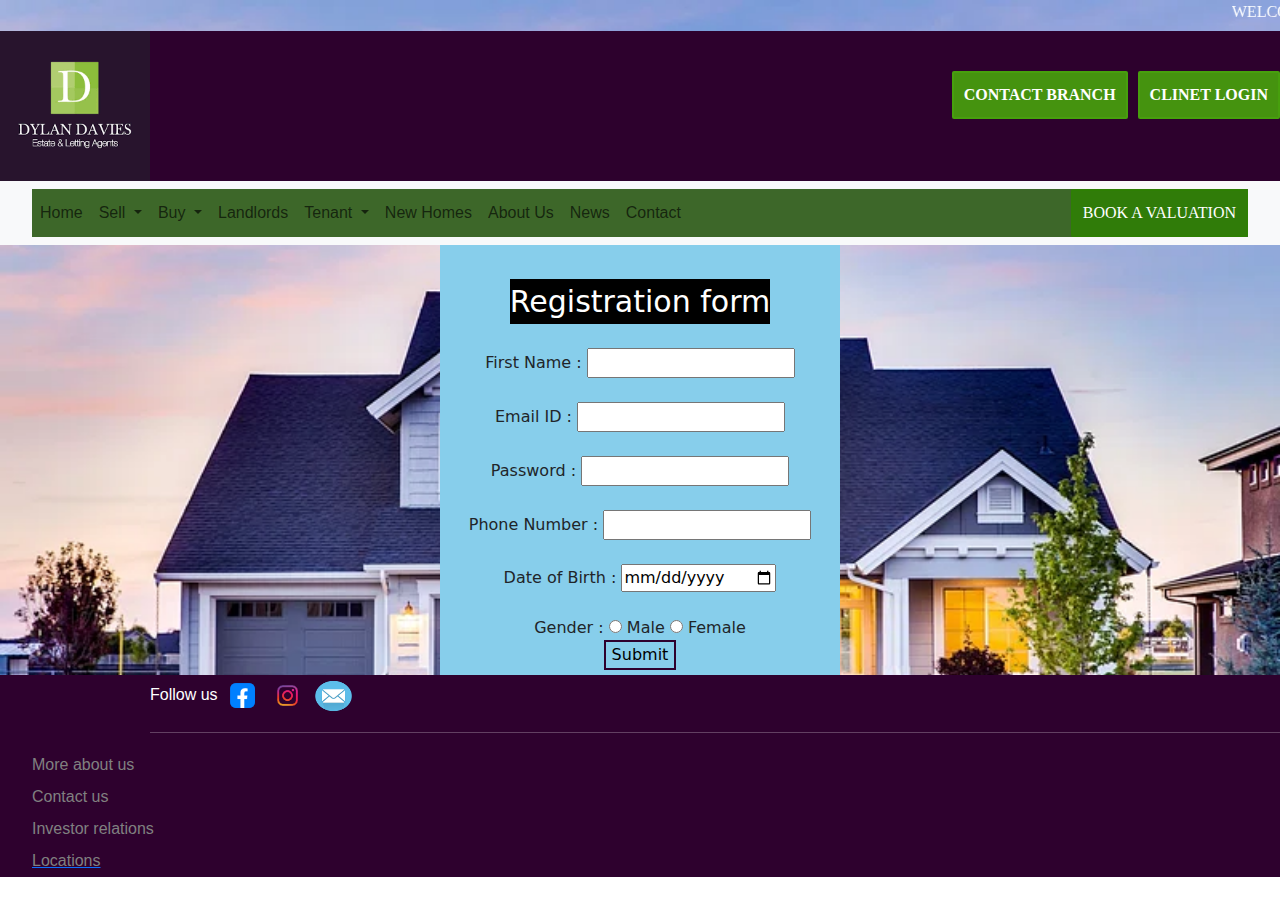
<file: register.html>
<!doctype html>
<html lang="en">
  <head>
    <meta charset="utf-8">
    <meta name="viewport" content="width=device-width, initial-scale=1">
    <title>Dylan Davies Registration</title>
    <link rel="icon" type="image/x-icon" href="logo.png">
    <link href="https://cdn.jsdelivr.net/npm/bootstrap@5.3.3/dist/css/bootstrap.min.css" rel="stylesheet" integrity="sha384-QWTKZyjpPEjISv5WaRU9OFeRpok6YctnYmDr5pNlyT2bRjXh0JMhjY6hW+ALEwIH" crossorigin="anonymous">
    <link rel="stylesheet" href="con.css">
    <link rel="stylesheet" href="index.css">
  </head>
  <body id="body">
    <marquee behavior="" direction="" style="font-family: bold; color:white">WELCOME TO DYLAN DAVIES! REGISTER HERE!</marquee>
    <div class="div">
      <a href="/"><img src="logo3.png" width="150" class="logo img-responsive" alt="Dylan Davies"></a>
      <button class="headerbtn1">CLINET LOGIN</button> 
      
      <button class="headerbtn2">CONTACT BRANCH</button>
    <nav class="navbar navbar-expand-lg bg-body-tertiary bg-primary " data-bs-theme="light" >
      <div class="container-fluid">
  
        <button class="navbar-toggler" type="button" data-bs-toggle="collapse" data-bs-target="#navbarSupportedContent"
          aria-controls="navbarSupportedContent" aria-expanded="false" aria-label="Toggle navigation">
          <span class="navbar-toggler-icon"></span>
        </button>
        <div style="background-color: #215009de  "  ; class="collapse navbar-collapse" id="navbarSupportedContent">
          <ul class="navbar-nav me-auto mb-2 mb-lg-0" >
            <li class="nav-item" >
              <a class="nav-link" href="./home.html" >Home</a>
            </li>
            <li class="nav-item dropdown">
              <a class="nav-link dropdown-toggle" href="#" role="button" data-bs-toggle="dropdown" aria-expanded="false">
                Sell
              </a>
              <ul class="dropdown-menu" style="background-color:#215009de; color:white text-color white">
  
                <li><a class="dropdown-item" href="#">Sellers Information</a></li>
                <li><a class="dropdown-item" href="#">Enhanced Market</a></li>
  
  
  
  
              </ul>
  
            <li class="nav-item dropdown">
              <a class="nav-link dropdown-toggle" href="#" role="button" data-bs-toggle="dropdown" aria-expanded="false">
                Buy
              </a>
              <ul class="dropdown-menu" style="background-color:#215009de; color:white text-color white">
  
                <li><a class="dropdown-item" href="#">Properties For Sale</a></li>
                <li><a class="dropdown-item" href="#">Buyers Information</a></li>
                <li><a class="dropdown-item" href="#">Saved Properties</a></li>
  
  
  
  
              </ul>
  
            <li class="nav-item">
              <a class="nav-link" href="#">Landlords</a>
            </li>
            <li class="nav-item dropdown">
              <a class="nav-link dropdown-toggle" href="#" role="button" data-bs-toggle="dropdown" aria-expanded="false">
                Tenant
              </a>
              <ul class="dropdown-menu" style="background-color:#215009de; color:white text-color white">
  
                <li><a class="dropdown-item" href="#">Properties To Rent</a></li>
            <li><a class="dropdown-item" href="#">Tenants Information</a></li>
                <li><a class="dropdown-item" href="#">Saved Properties</a></li>
                <a class="dropdown-item" href="#">Tenant Login</a>
            </li>
  
  
  
  
          </ul>
  
  
  
          <ul class="dropdown-menu">
  
            <li><a class="dropdown-item" href="#">Exchange</a></li>
            <li><a class="dropdown-item" href="#">Rate Us</a></li>
            <li><a class="dropdown-item" href="#">Write for Us❤️</a></li>
  
  
  
          </ul>
  
          <li class="nav-item">
            <a class="nav-link" href="#">New Homes</a>
          </li>
          <li class="nav-item">
            <a class="nav-link" href="#">About Us</a>
          </li>
          <li class="nav-item">
            <a class="nav-link" href="#">News</a>
          </li>
          <li class="nav-item">
            <a class="nav-link" href="#">Contact</a>
          </li>
  
          </li>
  
          </ul>
          <button class="navbtn1"> BOOK A VALUATION</button>
         
        </div>
      </div>
    </nav>
    
    <div align="center">

      <form id="form"><br>
          <label style="font-size: 30px;background-color: black;color:white;">Registration form</label><br><br>
          First Name : <input type="text"><br><br>
          Email ID : <input type="email"><br><br>
          Password : <input type="password"><br><br>
          Phone Number : <input type="number"><br><br>
          Date of Birth : <input type="date"><br> <br>
          Gender : <input type="radio" name="a"> Male
          <input type="radio" name="a"> Female <br>
         
          <input type="submit" class="submit">
      </form>
  </div>

  <footer>
    <div id="container3">
      <p>Follow us
        <a href="https://www.facebook.com/DylanDaviesEA/" target="_blank" rel="nofollow" ><img
          src="facebook.webp" width="41" height="41" alt="Facebook"></a>
          <a href="https://www.instagram.com/DylanDaviesEA/" target="_blank" rel="nofollow" ><img
            src="insta.webp" width="41" height="41" alt="Facebook"></a>
            <a href="https://www.mail.com/DylanDaviesEA/" target="_blank" rel="nofollow" ><img
              src="mail.webp" width="41" height="34" alt="Facebook"></a>
          
          <p>
            
            <hr>
            

     </div>
     <ul type="none">
         <li style="cursor:pointer;">More about us</li>
         <li style="cursor:pointer;"> Contact us
             </li>
             <li style="cursor:pointer;">Investor relations
               </li>
              
               <a href="https://www.google.com/maps/place/Dylan+Davies+Estate+%26+Letting+Agents+in+Pontypridd/@51.5680751,-3.3152691,17z/data=!3m1!4b1!4m6!3m5!1s0x486e175f005194c5:0x9eb99bc17bc6c6a4!8m2!3d51.5680718!4d-3.3126942!16s%2Fg%2F1hhhg1rg5?entry=ttu"target="_blank"><li style="cursor:pointer;"> Locations</li></a> 
     </ul>
  </footer>
  

    <script src="https://cdn.jsdelivr.net/npm/bootstrap@5.3.3/dist/js/bootstrap.bundle.min.js" integrity="sha384-YvpcrYf0tY3lHB60NNkmXc5s9fDVZLESaAA55NDzOxhy9GkcIdslK1eN7N6jIeHz" crossorigin="anonymous"></script>
  </body>
</html>
</file>
<file: index.css>
.div{
  background-color:rgb(45, 1, 45);
  width:100%;
  height: 150px;
  
  
  
  
}
.container-fluid{
  margin-inline-start: 20px;
  
  margin-inline-end: 20px;
}
body{

background-position: fixed;
background-repeat: no-repeat;
background-size: cover;
scrollbar-width: thin;
}
.button{
  color: white;
  background-color: #4fe305;
  font-family: Arial, Helvetica, sans-serif;
  border-color: rgb(110, 229, 51);
  border-radius: 2px;
 border-style: solid ;
 float: right;
  margin-top: 30px;
  margin-right:20px ;
 
 
  
  
}
.slidebtn1{
  color: white;
  background-color: #2e012e;
font-family: Georgia, 'Times New Roman', Times, serif;
  border-color: #2e012e;
  border-radius: 2px;
 border-style: solid ;
 font-weight: bold;
 
  
  
  
}
.slidebtn:hover{
  background-color: #2e012e;
  border-color: #2e012e;
  color: white;
}
.slidebtn:active{
  background-color: #2e012e;
  border-color: #2e012e;
  color: white;
}
.slidebtn{
  color: white;
  background-color: #4fe305;
  font-family: Georgia, 'Times New Roman', Times, serif;
  border-color: rgb(110, 229, 51);
  border-radius: 2px;
 border-style: solid ;

}
.navbtn1{
  color: white;
  background-color:  hsla(100, 92%, 26%, 0.867);
  font-family: Georgia, 'Times New Roman', Times, serif;
  border-color:  hsla(100, 92%, 26%, 0.867);
  border-radius: 2px;
 border-style: solid ;
 padding: 10px;


}
.navbtn1:hover{
  background-color: #215009de;
  border-color: #215009de;
  color: white;
}
.navbtn1:active{
  background-color: #215009de;
  border-color: #215009de;
  color: white;
}
.navbtn2{
  color: white;
  background-color: #2e012e;
font-family: Georgia, 'Times New Roman', Times, serif;
  border-color: #2e012e;
  border-radius: 2px;
 border-style: solid ;
 font-weight: bold;
 padding: 10px;
 

}
.navbtn2:hover{
  background-color: hsl(300, 93%, 16%);
  border-color: hsl(300, 93%, 16%);
  color: white;
}
.navbtn2:active{
  background-color: #2e012e;
  border-color: #2e012e;
  color: white;
}
.headerbtn1{
  color: white;
  background-color: hsla(96, 85%, 34%, 0.919);
font-family: Georgia, 'Times New Roman', Times, serif;
  border-color:  hsla(96, 85%, 34%, 0.919);
  border-radius: 2px;
 border-style: solid ;
 font-weight: bold;
 padding: 10px;
 float: right;
 margin-left: 10px;
 margin-top: 40px;
 
 transition: 0.3s;
 

}
.headerbtn1:hover{
  background-color:#215009de ;
  color: white;
  border-color: #215009de;
}

.headerbtn1:active{
  background-color:#215009de ;
  color: white;
}




.headerbtn2{
  color: white;
  background-color: hsla(96, 85%, 34%, 0.919);
font-family: Georgia, 'Times New Roman', Times, serif;
  border-color:  hsla(96, 85%, 34%, 0.919);
  border-radius: 2px;
 border-style: solid ;
 font-weight: bold;
 padding: 10px;
 margin-top: 40px;
 float: right;
 transition: 0.3s;
}
.headerbtn2:hover{
  background-color:#215009de ;
  color: white;
  border-color: #215009de;
}
.headerbtn2:active{
  background-color:#215009de ;
  color: white;
  
}
.icons{
  padding: 40px ;
  
}
.col-6{
  width: 50%;
  height: 680px;
  background-color: hsla(96, 85%, 34%, 0.919);
  
 
}
.col{
  width: 50%;
  height: 680px;
  /* background-color: #f2ededd7; */
  color: black;
  font-family: Georgia, 'Times New Roman', Times, serif;
  /* padding: 70px; */
  justify-content: left;
  align-items: center;
  text-align: left;

  
}
.h4{
  color: white;
  font-family: Verdana, Geneva, Tahoma, sans-serif;
  margin: 20px;
  /* padding: 10px; */
}
.label{
  color: white;
  font-family: Georgia, 'Times New Roman', Times, serif;
  font-size: 20px;
  margin-bottom: 40px;
  padding-bottom: 50px;
 
  
 
}
.tab-content{
  
  color: black;
  font-family: Georgia, 'Times New Roman', Times, serif;
  padding: 0px;
  justify-content: center;
  align-items: center;
  text-align: left;
  margin-left: 10px;
}
.container{
  margin-top: 20px;
  margin-bottom: 20px;
  margin-left: 20px;
  margin-right: 20px;
  padding: 20px;
  
}

.search-btn{
  margin-top: 30px;
  float: right;
  border-color: #2e012e;
  border-style:solid ;
  /* padding: 10px; */
  background-color: #2e012e;
  color: white;
}
.search-btn:hover{
  background-color: #1d051d;
  border-color: #2e012e;
  color: white;
}
.search-btn:active{
  background-color: #2e012e;
  border-color: #2e012e;
  color: white;
}
.grid{
  /* background-image: url(wallbg.jpg); */
  /* background-position: center; */
  background-repeat: no-repeat;
  background-size: cover;
  scrollbar-width: thin;
  background-attachment: fixed;
 width: 100%;
 
 
}
.footer1{
  background-color:#4c00b0;
  color: white;
  font-family: Georgia, 'Times New Roman', Times, serif;
  padding: 75px;
  text-align: center;
  width: 100%;
}
.footer2{
  background-color: white;
  color: white;
  font-family: Georgia, 'Times New Roman', Times, serif;
  padding: 6px;
  width: 100%;
}
 .footimg {
  width: 150px;  
  height: 150px ;
  margin-top: 20px;
  float: left;
  text-align: center; 

 

}
.footimg1 {
  width: 170px;  
  height: 170px ;
  margin-top: 20px;
  float: left;
  text-align: center; 
  margin: -3px;

 

}


.footerpara{
  font-family: Georgia, 'Times New Roman', Times, serif;
  font-size: 20px;
  /* margin-right: 90px; */
  float: left;
  margin-left: 200px;
  text-align: center;
  justify-content: center;
  font-weight: bold;
 
}
.footerbtn1{
  color: white;
  background-color:#2e012e;
  border-color: #2e012e;
  border-style: solid;


margin-right: 15px;

}
  
 
   
  

.footerbtn1:hover{
  background-color:hsla(96, 85%, 34%, 0.919);
  border-color: hsla(96, 85%, 34%, 0.919);
  color: white;
 

}
.footerbtn1:active{
  background-color: #2e012e;
  border-color: hsla(96, 85%, 34%, 0.919);
  color: white;
}

.footerbtn2{
   
  color: white;
  background-color:#2e012e;
  border-color: #2e012e;
  border-style: solid;
 

   
  
}
.footerbtn2:hover{
  background-color:hsla(96, 85%, 34%, 0.919);
  border-color: hsla(96, 85%, 34%, 0.919);
  color: white;
 

}
.footerbtn2:active{
  background-color: #2e012e;
  border-color: hsla(96, 85%, 34%, 0.919);
  color: white;
}
#imgg{
  background-image: url(banner2.webp);
  background-attachment: fixed;
  background-repeat: no-repeat;
  background-size: cover;
  scrollbar-width: thin;
  height: 100vh;
  width: 100%;
}
.lead{
  font-size: 3em;
  margin: 30px;
  color: white;
  font-weight: bold;
  text-align: center;
  
}
.lead1{
  font-size:1em;
  margin: 30px;
  color: white;
  font-weight: bold;
  text-align: center;
}
.a{
  text-align: center;

 background-color: none;
 padding: 10px;
 color: black;
 border-color: white;
 border-style: solid;
 font-weight: bold;

 
}
.a:hover{
  background-color: hsla(96, 85%, 34%, 0.919);
  color: white;
  border-color: hsla(96, 85%, 34%, 0.919);
}
.a:active{
  background-color: none;
  color: black;
}
.row{
  /* margin-top: 20px;
  margin-bottom: 20px;
  margin-left: 20px;
  margin-right: 20px; */
  padding: 20px;
  /* background-color: white; */
}
.b{
  text-align: center;

 background-color: none;
 padding: 10px;
 color: black;
 border-color: white;
 border-style: solid;
 font-weight: bold;
 margin: 20px;

 
}
.b:hover{
  background-color: hsla(96, 85%, 34%, 0.919);
  color: white;
  border-color: hsla(96, 85%, 34%, 0.919);
}
.b:active{
  background-color: none;
  color: black;
}

.div1{
  width: 100px;
  height: 100px;
  background-color: red;
}
</file>
<file: con.css>
#form{
  width:400px;
  height:430px;
  border-color: black;
  background-color: skyblue;
  text-align: center;
  border: 10px solid skyblue;
  
  
}
#body{
background-image: url(body1.webp);
 
 background-position: fixed;
 background-size: cover;
  background-repeat: no-repeat;
  
}
footer{
  background-color: #2e012e;

  bottom:10px;
  left:0px;
  width:100%;
  color: white;
}
#container3{
  margin-left: 150px;
  font-family: 'Segoe UI', Tahoma, Geneva, Verdana, sans-serif;
 
}
.a{
  margin-left:20px;
  font-size: 20px;
  margin-top: 25px;
 
  /* -webkit-background-clip: text;
  background-clip: text;
  -webkit-text-fill-color: transparent; */
}
li{

  font-size: 16px;
  line-height: 2;
  font-family: 'Segoe UI', Tahoma, Geneva, Verdana, sans-serif;
  color:grey;
  }
  li:hover{
    color:white;
}
.submit{
  background-color: skyblue;
  border-color: white;
  border: 2px solid  #2e012e;
  color: black;
}
.submit:hover{
  background-color: #2e012e;
  color: white;
}
.submit:active{
  background-color: #2e012e;
  color: black;
}
@media screen and (max-width: 455px){
 
    

  }
  @media screen  and (orientation: portrait){
    
    
  }
</file>
<file: client.css>
body{
  background-image: url(client.webp);
  background-repeat: no-repeat;
background-size: cover;

}
.client{
  background-color:white;
  width: 31%;
  height: 400px;
  text-align: center;
  align-items: center;
  justify-content: center;
  
  margin-left: 35%;
  margin-top: 60px;
  border:  solid white;
  
 
}
.para{
color:rgba(162, 40, 162, 0.811);
  margin-top: 20px;
text-align: center;
justify-content: center;
align-items: center;

}
.company{
  background-color: rgb(75, 5, 75);
  width: 100%;
  height: 100px;
  

}
.logo{
  height: 100px;
  width: 100px;
  float: left;
}
.client-form{
  margin-top: 20px;
  margin-left: 20px;
  margin-right: 20px;
  margin-bottom: 20px;

}
.login{
  background-color: rgb(75, 5, 75);
  color: white;
  border-color:  rgb(75, 5, 75);
  border: solid;
  width: 100%;
  border-radius: 20px;
}



@media screen and (max-width: 600px){
  
}
</file>
